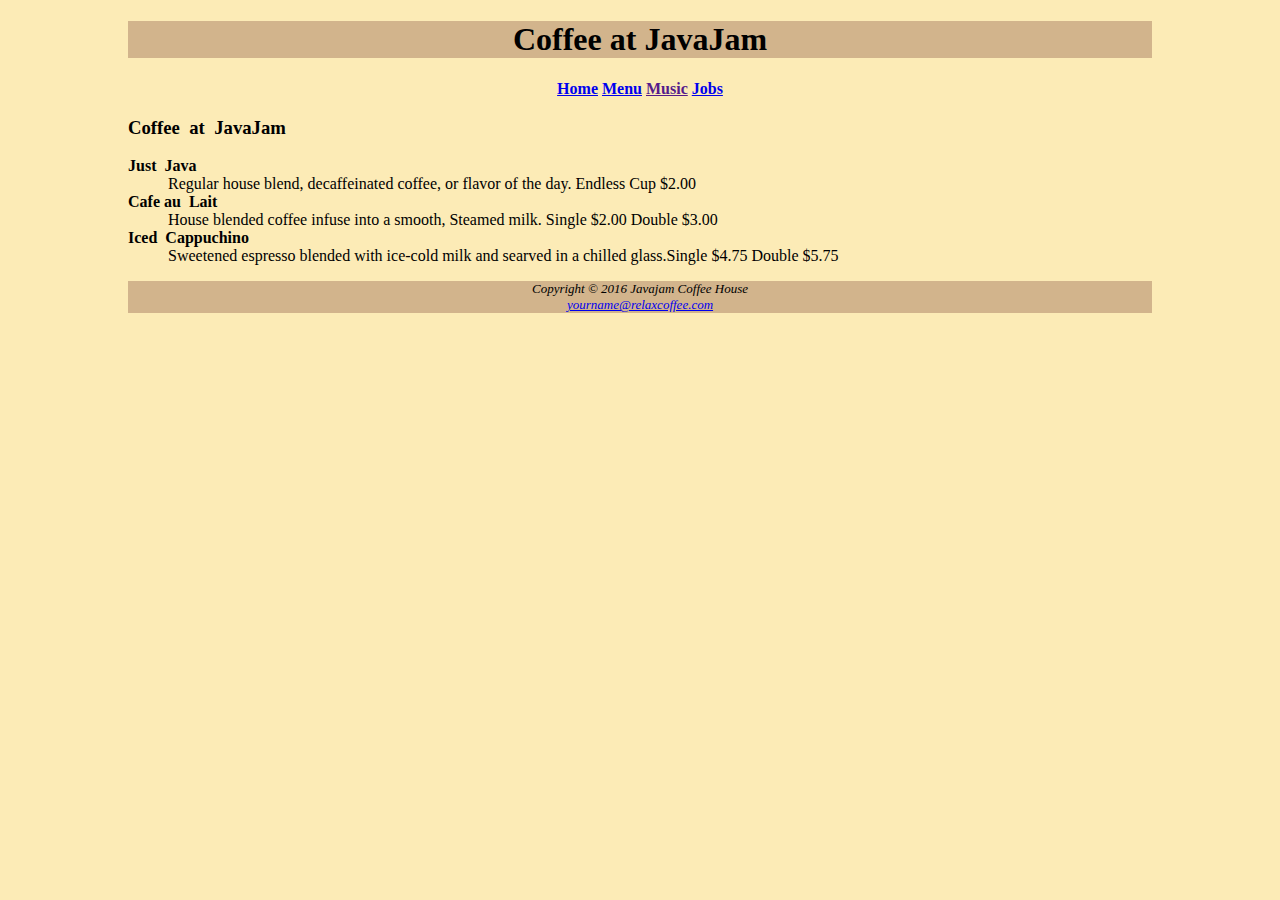
<file: menu.html>
<!DOCTYPE html>
<html>
  <head>
    <meta charset="utf-8">
    <meta name="viewport" content="width=device-width">
    <title>replit</title>
    <link href="style.css" rel="stylesheet" type="text/css" />
  </head>
  <body>
      <h1>Coffee at JavaJam</h1>
      <p class="hypelink">
        <a href="index.html">Home</a>
        <a href="menu.html">Menu</a>
        <a href="">Music</a>
        <a href="my_contact.html">Jobs</a>
      </p>
      <h3>Coffee&nbsp; at&nbsp; JavaJam</h3>
      <dl>
        <dt><strong>Just&nbsp; Java</strong></dt>
          <dd>Regular house blend, decaffeinated coffee, or flavor of the day. Endless Cup &dollar;2.00</dd>
        <dt><strong>Cafe&nbsp;au &nbsp;Lait</strong></dt>
          <dd>House blended coffee infuse into a smooth, Steamed milk. Single &dollar;2.00 Double &dollar;3.00</dd>
        <dt><strong>Iced&nbsp; Cappuchino</strong></dt>
          <dd>Sweetened espresso blended with ice-cold milk and searved in a chilled glass.Single &dollar;4.75 Double &dollar;5.75</dd>
      </dl>
  </body>
  <footer>
    <i>Copyright&nbsp;&copy;&nbsp;2016&nbsp;Javajam&nbsp;Coffee&nbsp;House<br>
    <a href="mailto:yourname@relaxcoffee.com">yourname@relaxcoffee.com</a></i>
  </footer>
</file>
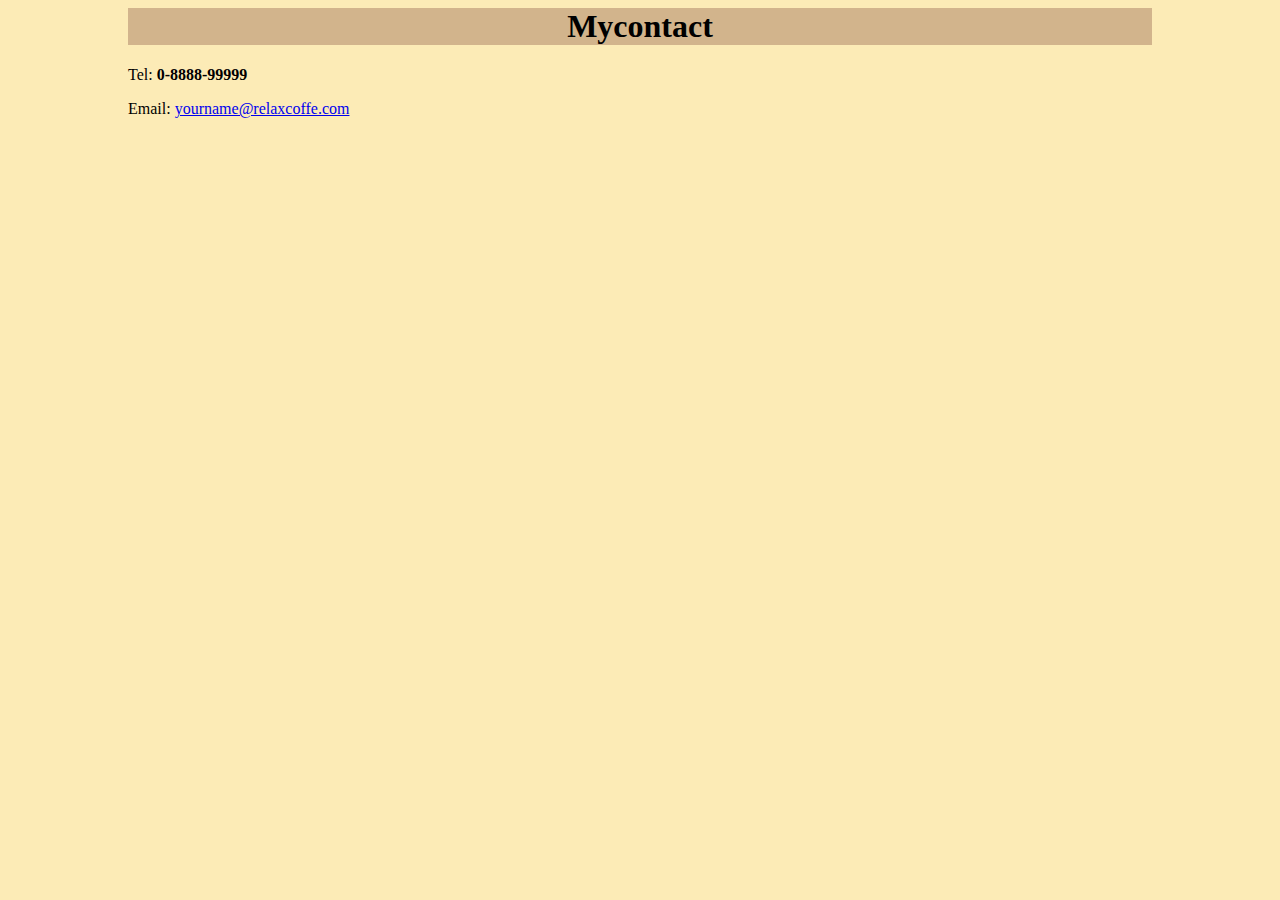
<file: my_contact.html>
<html>
  <head>
    <meta charset="utf-8">
    <meta name="viewport" content="width=device-width">
    <title>replit</title>
    <link href="style.css" rel="stylesheet" type="text/css" />
  </head>
  <body>
    <h1>Mycontact</h1>
    <p>Tel:&nbsp;<strong>0-8888-99999</strong> &nbsp;</p>
    Email:&nbsp;<a href="mailto:yourname@relaxcoffee.com">yourname@relaxcoffe.com</a>
    
  </body>
</file>
<file: style.css>
body{margin-left : auto;
     margin-right : auto;
     width : 80% ;
    color :black; 
     background-color:#FCEBB6}
h1 { text-weight : bold;
    text-align : center ; 
    color : black ; 
    background-color : #D2B48C}

.hypelink{text-align : center ; font-weight : bold; }


footer {
        font-size: small ; 
        text-align: center ; 
        color : black ; 
        background-color : #D2B48C }
</file>
